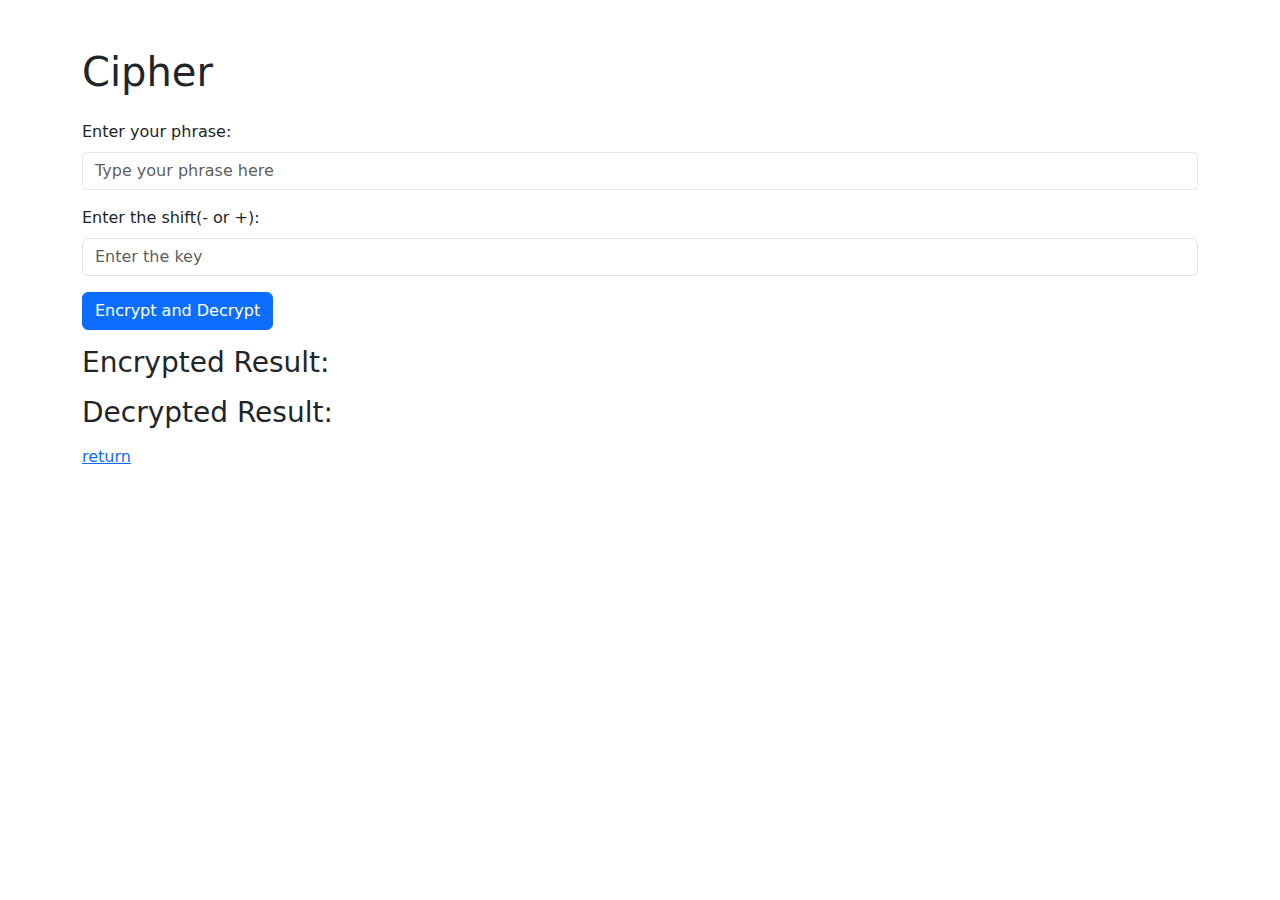
<file: pages/Cipher/cipher.html>
<!DOCTYPE html>
<html lang="en">

  <head>
    <meta charset="UTF-8">
    <meta http-equiv="X-UA-Compatible" content="IE=edge">
    <meta name="viewport" content="width=device-width, initial-scale=1.0">
    <script src="cipher.js"></script>
    <title>Circular Shift Encryption and Decryption</title>
    <!-- Add Bootstrap CSS -->
    <link href="https://cdn.jsdelivr.net/npm/bootstrap@5.3.0/dist/css/bootstrap.min.css" rel="stylesheet">
  </head>

  <body class="container mt-5">

    <h1 class="mb-4">Cipher</h1>

    <div class="mb-3">
      <label for="inputPhrase" class="form-label">Enter your phrase:</label>
      <input type="text" id="inputPhrase" class="form-control" placeholder="Type your phrase here">
    </div>

    <div class="mb-3">
      <label for="inputKey" class="form-label">Enter the shift(- or +):</label>
      <input type="number" id="inputKey" class="form-control" placeholder="Enter the key">
    </div>

  <button class="btn btn-primary mb-3" onclick="processPhrase()">Encrypt and Decrypt</button>

    <div class="mb-3">
      <h3>Encrypted Result:</h3>
      <p id="encrypted" class="lead"></p>
      <p id="encryptedAtbash" class="lead"></p>
    </div>

    <div class="mb-3">
      <h3>Decrypted Result:</h3>
      <p id="decrypted" class="lead"></p>
      <p id="decryptedAtbash" class="lead"></p>
    </div>

    <!-- Add Bootstrap JS and Popper.js for Bootstrap components that require them -->
    <script src="https://cdn.jsdelivr.net/npm/bootstrap@5.3.0/dist/js/bootstrap.bundle.min.js"></script>

    <a href="../../index.html">return</a>
  </body>

</html>
</file>
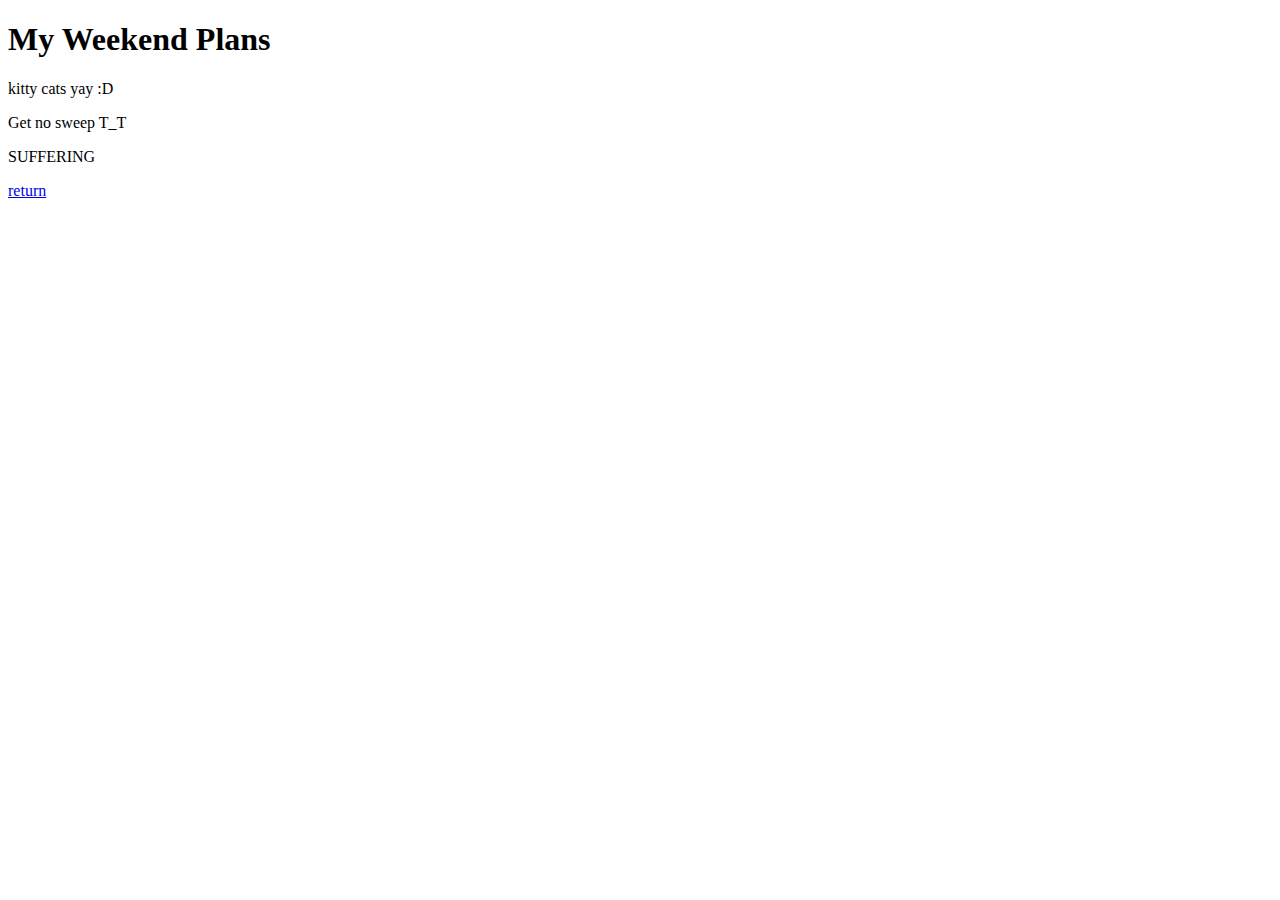
<file: pages/My_Weekend_Plans/mwp.html>
<!DOCTYPE html>
<html lang= eng></html>

<head>
<title> Weekend Plans </title>
</head>
<body>
<h1> My Weekend Plans </h1>

<div>
  <p> kitty cats yay :D </p>

  <p> Get no sweep T_T </p>

  <p> SUFFERING </p>
  <a href="../../index.html">return</a>
</div>
</body>
</file>
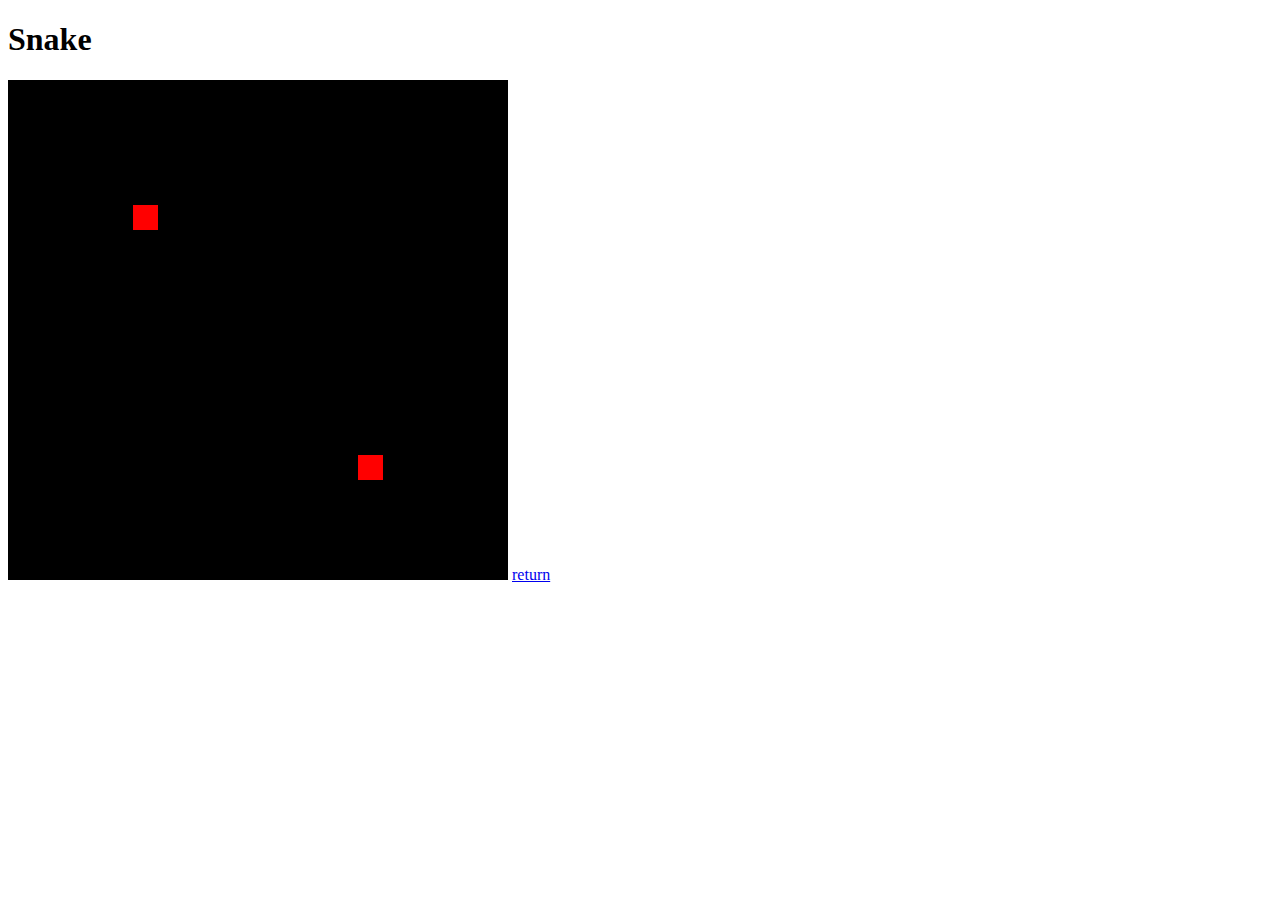
<file: pages/Snake_Game/snake.html>
<!DOCTYPE html>
<html>
<head>
<title>
  Snake
</title>
<script src="snake.js"></script>
<body>

<h1>
Snake
</h1>
<canvas id='board'></canvas>
  
  <a href="../../index.html">return</a>
</body>
</head>
</html>
</file>
